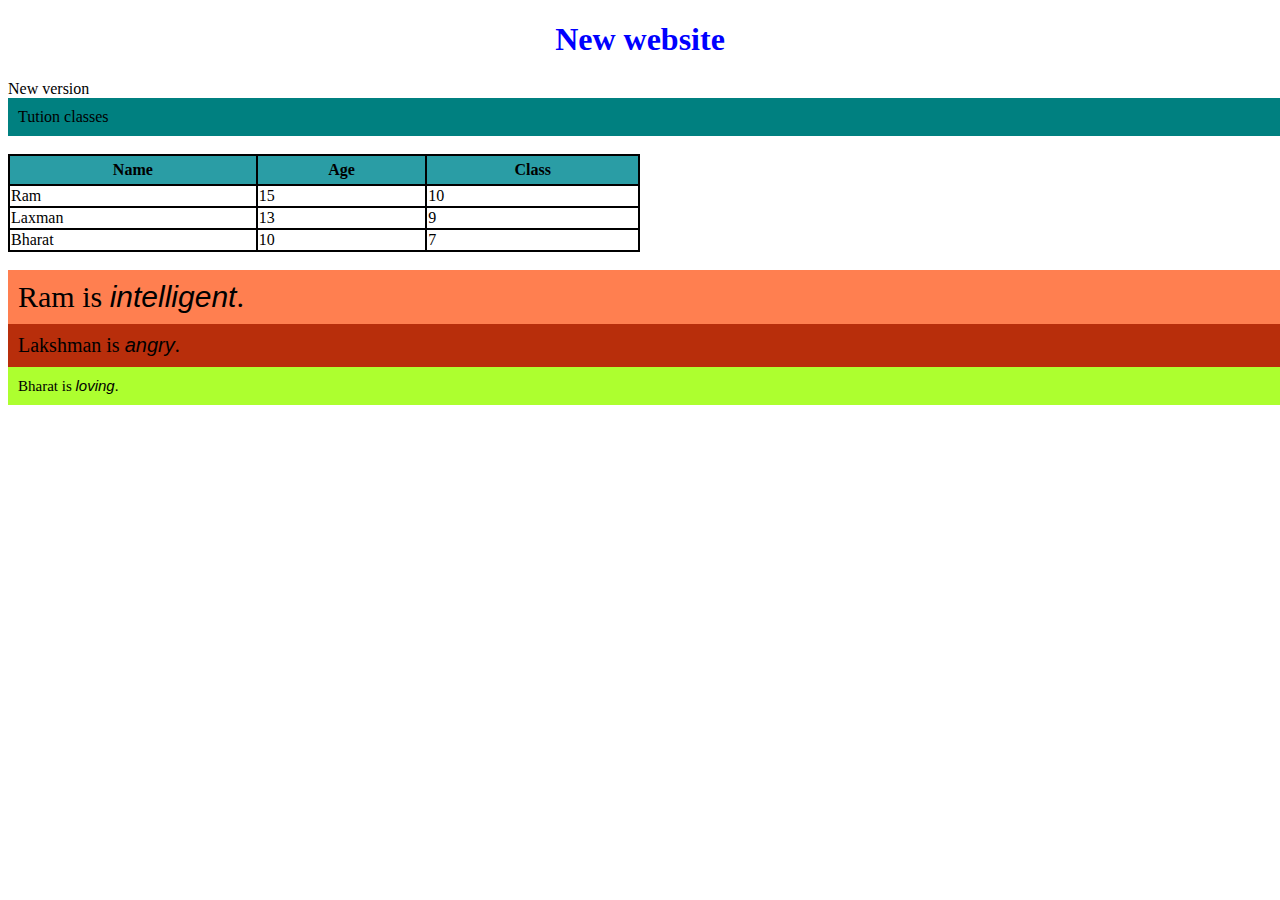
<file: index.html>
<!DOCTYPE html>
<html lang="en">
<head>
    <title>My Web Paget</title>
     <link rel="stylesheet" href="style.css">
</head>
<body>

    <h1 >New website</h1> 
    New version
    <div>Tution classes</div>
    <br>
    <table >
        <tr>
            <th>Name</th>
            <th>Age</th>
            <th>Class</th>
        </tr>
        <tr>
            <td>Ram</td>
            <td>15</td>
            <td>10</td>
        </tr>
        <tr>
            <td>Laxman</td>
            <td>13</td>
            <td>9</td>
        </tr><tr>
            <td>Bharat</td>
            <td>10</td>
            <td>7</td>
        </tr>
    </table>
    <br>
    <div id="top"> Ram is <span class="adj" > intelligent</span>.</div>
    
    <div id="mid"> Lakshman is <span class="adj" > angry</span>.</div>
    <div id="bot">Bharat is <span class="adj">loving</span>.</div>

</body>
</html>
</file>
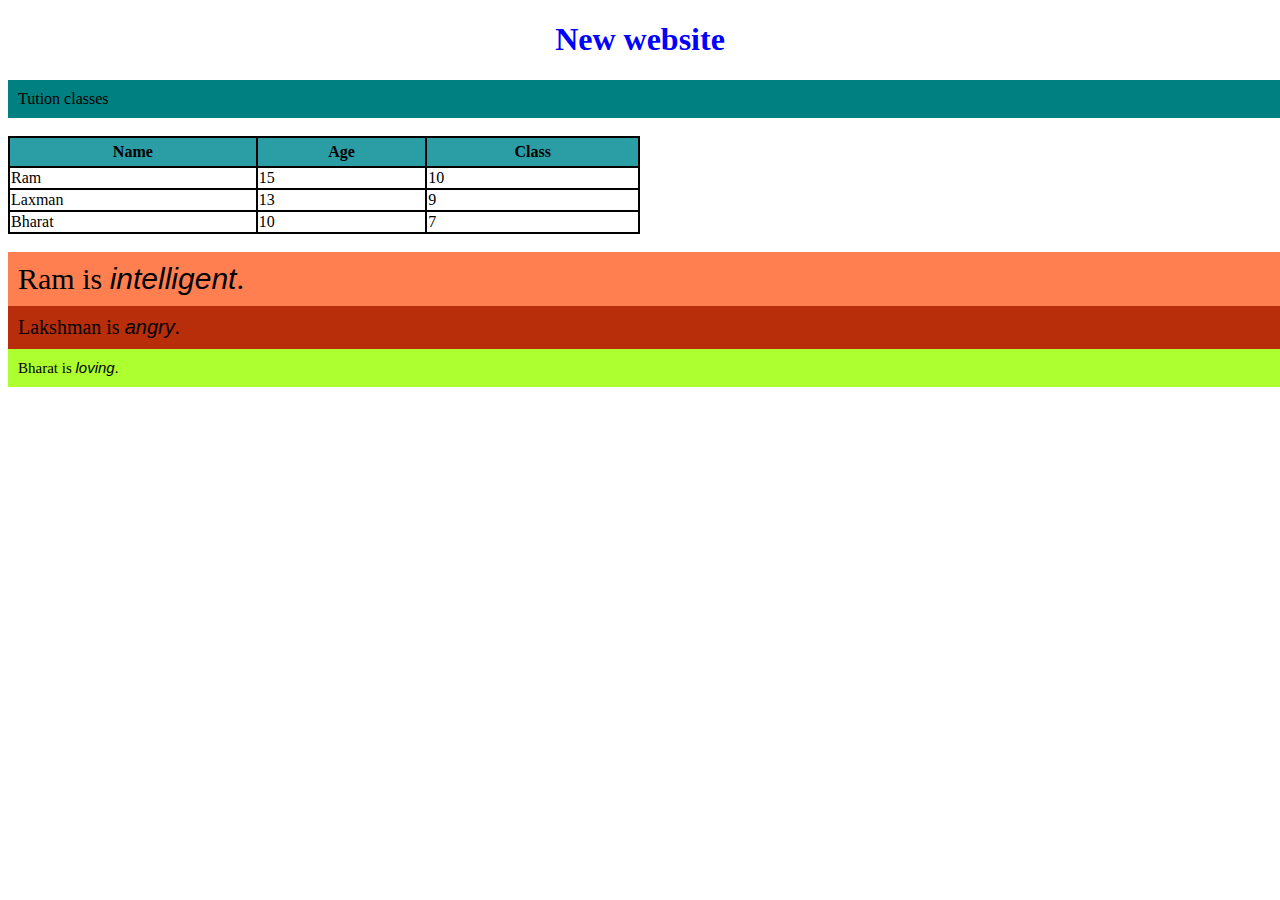
<file: hello.html>
<!DOCTYPE html>
<html lang="en">
<head>
    <title>My Web Paget</title>
     <link rel="stylesheet" href="style.css">
</head>
<body>

    <h1 >New website</h1> 
    <div>Tution classes</div>
    <br>
    <table >
        <tr>
            <th>Name</th>
            <th>Age</th>
            <th>Class</th>
        </tr>
        <tr>
            <td>Ram</td>
            <td>15</td>
            <td>10</td>
        </tr>
        <tr>
            <td>Laxman</td>
            <td>13</td>
            <td>9</td>
        </tr><tr>
            <td>Bharat</td>
            <td>10</td>
            <td>7</td>
        </tr>
    </table>
    <br>
    <div id="top"> Ram is <span class="adj" > intelligent</span>.</div>
    
    <div id="mid"> Lakshman is <span class="adj" > angry</span>.</div>
    <div id="bot">Bharat is <span class="adj">loving</span>.</div>

</body>
</html>
</file>
<file: style.css>
h1 {
    color: blue;
    text-align: center;

}
p{
    text-align: left;
    background-image: url(https://www.google.com/imgres?imgurl=https%3A%2F%2Fwallpapercave.com%2Fwp%2F6qZ44Kf.jpg&imgrefurl=https%3A%2F%2Fwallpapercave.com%2Flord-of-the-rings-wallpaper-hd&tbnid=iF0tpU42j6BlbM&vet=12ahUKEwjGwbns8uXoAhWC2XMBHZLNCKMQMygAegUIARD5AQ..i&docid=e9XfJt04hSX97M&w=1920&h=1080&q=Lord%20of%20ring%20wallpaper&ved=2ahUKEwjGwbns8uXoAhWC2XMBHZLNCKMQMygAegUIARD5AQ);
}
div {
margin: auto;
 
margin-right: auto;
background-color:teal;
width: 100%;
padding: 10px;
}
table{
    border: 2px solid black;
    border-collapse: collapse;
    width:50%;
}
th,td{
    border: 2px solid black;
}
th{
    background-color: rgb(42, 157, 165);
    padding: 5px;
}
#top{
    background-color: coral;
    font-size: 30px;
}
#mid{
    background-color: rgb(184, 46, 11);
    font-size: 20px;
}
#bot{
    background-color: greenyellow;
    font-size: 15px;
}
.adj{
    font-style: italic;
    font-family: Arial, Helvetica, sans-serif;
}
</file>
